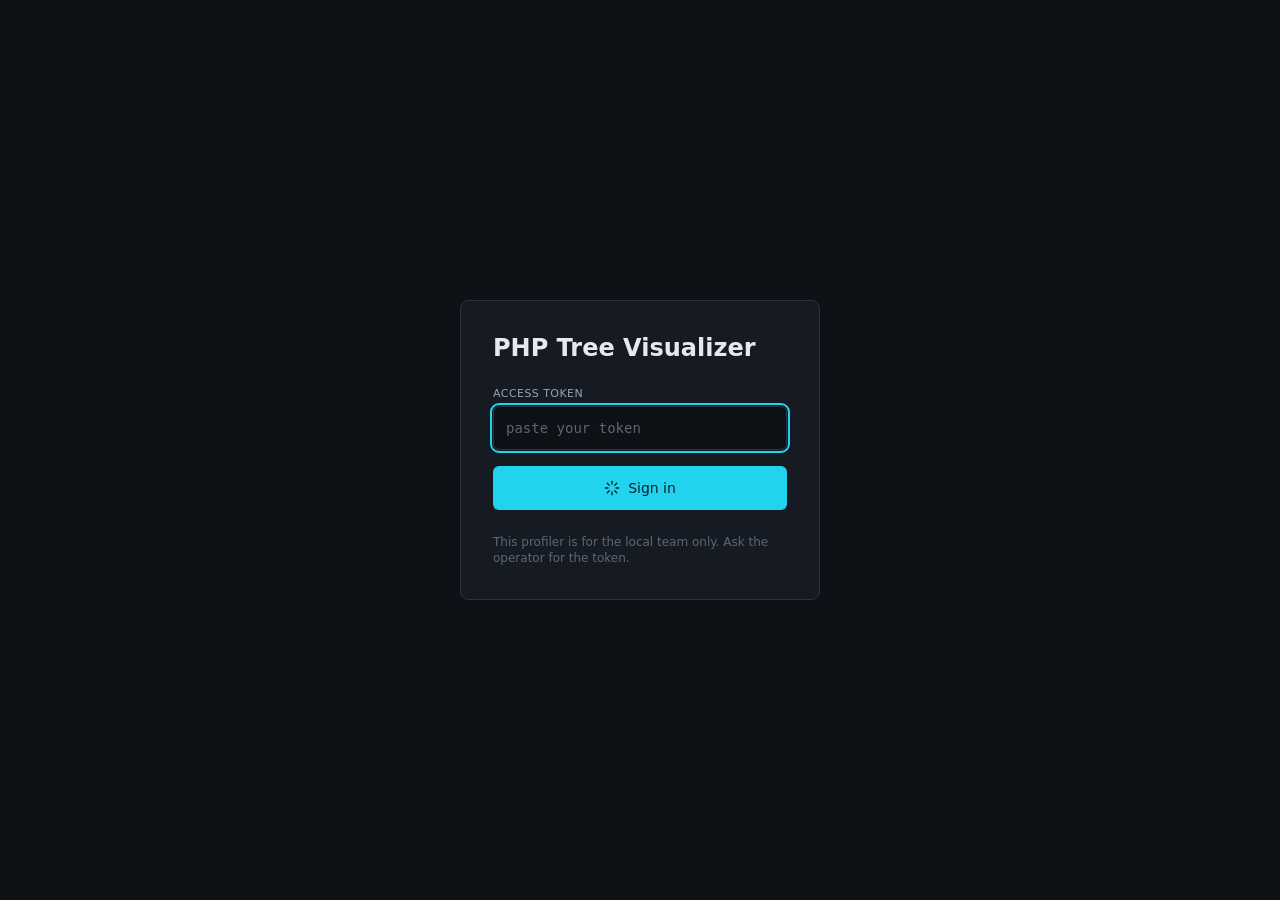
<file: viz/login.html>
<!DOCTYPE html>
<html lang="en">
<head>
  <meta charset="UTF-8">
  <meta name="viewport" content="width=device-width, initial-scale=1">

  <!--
    Content-Security-Policy: tight by design (no inline scripts, no
    inline styles, no remote anything). Mirrored at the proxy header
    layer when the operator wants belt+suspenders.
  -->
  <meta http-equiv="Content-Security-Policy" content="default-src 'self'; script-src 'self'; style-src 'self'; style-src-attr 'unsafe-inline'; img-src 'self' data:; connect-src 'self'; object-src 'none'; base-uri 'none'; frame-ancestors 'none'">

  <title>PHP Tree Visualizer — Sign in</title>
  <link rel="stylesheet" href="/viz/assets/styles.css">
</head>
<body class="login-page">

  <main>
    <section class="card login-card" aria-labelledby="login-title">

      <h1 id="login-title" class="display login-title">PHP Tree Visualizer</h1>

      <div id="login-banner" class="banner banner--danger login-banner" role="alert" hidden>
        <svg class="banner__icon" aria-hidden="true">
          <use href="/viz/assets/icons.svg#icon-alert-circle"/>
        </svg>
        <span id="login-banner-text"></span>
      </div>

      <form id="login-form" novalidate>
        <label for="login-token" class="micro login-label">Access token</label>
        <input
          id="login-token"
          name="token"
          type="password"
          autocomplete="current-password"
          required
          autofocus
          placeholder="paste your token"
          class="login-input"
        >
        <button id="login-submit" type="submit" class="button login-submit body-strong">
          <svg id="login-submit-icon" class="icon" aria-hidden="true" hidden>
            <use href="/viz/assets/icons.svg#icon-loader"/>
          </svg>
          <span id="login-submit-label">Sign in</span>
        </button>
      </form>

      <p class="small login-hint">
        This profiler is for the local team only. Ask the operator for the token.
      </p>

    </section>
  </main>

  <script type="module" src="/viz/js/login.js"></script>
</body>
</html>
</file>
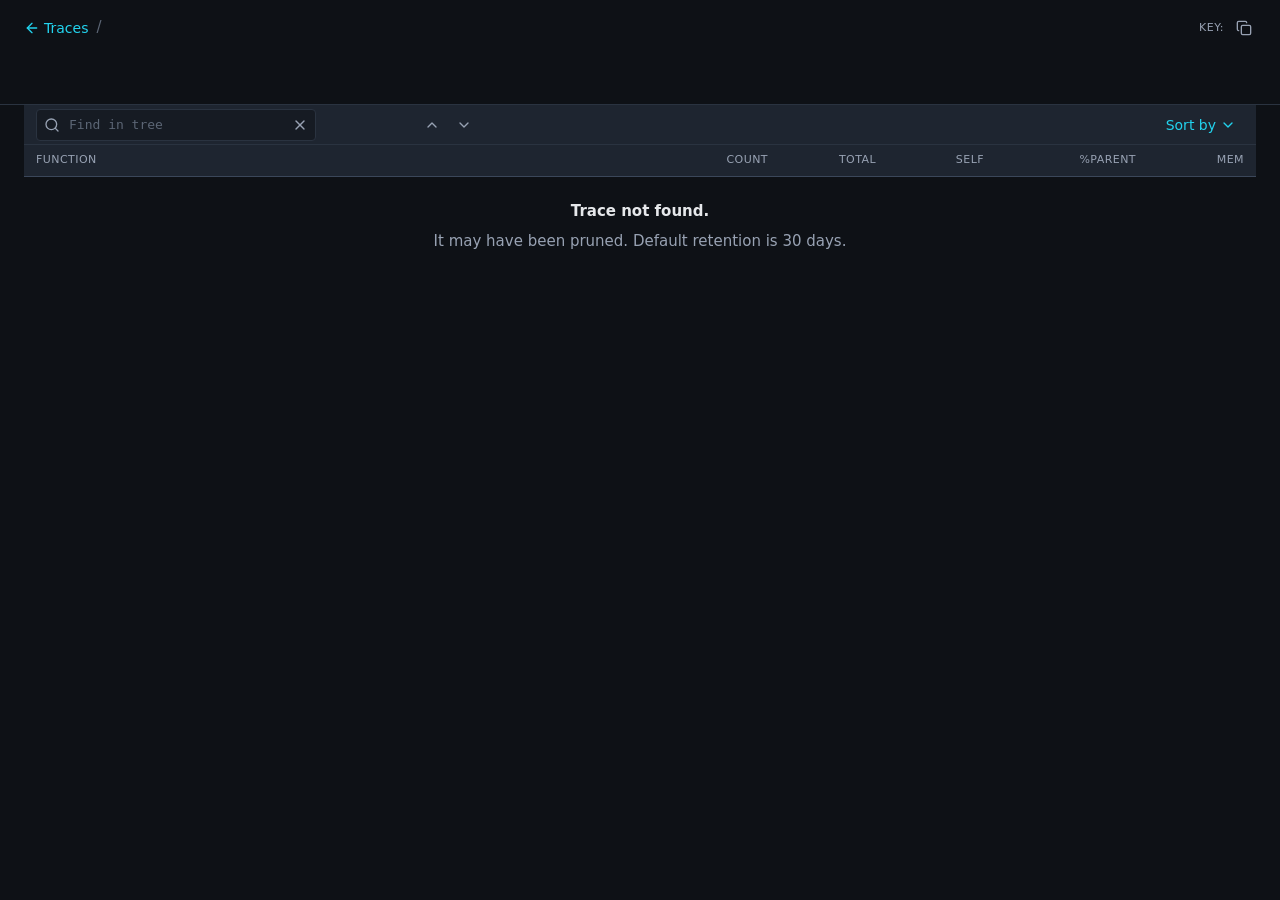
<file: viz/trace.html>
<!DOCTYPE html>
<html lang="en">
<head>
  <meta charset="UTF-8">
  <meta name="viewport" content="width=device-width, initial-scale=1">

  <meta http-equiv="Content-Security-Policy" content="default-src 'self'; script-src 'self'; style-src 'self'; style-src-attr 'unsafe-inline'; img-src 'self' data:; connect-src 'self'; object-src 'none'; base-uri 'none'; frame-ancestors 'none'">

  <title>PHP Tree Visualizer — Trace</title>
  <link rel="stylesheet" href="/viz/assets/styles.css">
</head>
<body class="trace-page">

  <header class="trace-header">
    <nav aria-label="Breadcrumb" class="breadcrumb">
      <a class="breadcrumb__back" href="/viz/index.html">
        <svg class="icon" aria-hidden="true">
          <use href="/viz/assets/icons.svg#icon-arrow-left"/>
        </svg>
        Traces
      </a>
      <span class="breadcrumb__sep" aria-hidden="true">/</span>
      <h1 id="trace-uri" class="breadcrumb__uri h1" title=""></h1>

      <div class="breadcrumb__key">
        <span class="micro breadcrumb__key-label">KEY:</span>
        <span id="trace-key-short" class="code"></span>
        <button id="copy-key" type="button" class="icon-button"
                aria-label="Copy full trace key">
          <svg class="icon" aria-hidden="true">
            <use href="/viz/assets/icons.svg#icon-copy"/>
          </svg>
        </button>
        <span id="copy-tooltip" class="copy-tooltip" hidden role="status"
              aria-live="polite">Copied</span>
      </div>
    </nav>

    <div id="metadata-strip" class="metadata-strip"></div>

    <div id="banner-zone" class="banner-zone"></div>
  </header>

  <main class="trace-body">
    <div id="error-banner" class="banner banner--danger" hidden></div>

    <div id="tree-wrapper" class="tree-wrapper">

      <div class="tree-search" role="search">
        <div class="tree-search__input-wrap">
          <svg class="icon tree-search__icon" aria-hidden="true">
            <use href="/viz/assets/icons.svg#icon-search"/>
          </svg>
          <input
            id="tree-search-input"
            type="search"
            class="tree-search__input"
            placeholder="Find in tree"
            aria-label="Find in tree"
            autocomplete="off"
            spellcheck="false"
          >
          <button id="tree-search-clear" type="button"
                  class="icon-button tree-search__clear"
                  aria-label="Clear search" hidden>
            <svg class="icon" aria-hidden="true">
              <use href="/viz/assets/icons.svg#icon-x"/>
            </svg>
          </button>
        </div>

        <span id="tree-search-count" class="small tree-search__count"
              role="status" aria-live="polite"></span>

        <button id="tree-search-prev" type="button"
                class="icon-button" aria-label="Previous match" disabled>
          <svg class="icon" aria-hidden="true">
            <use href="/viz/assets/icons.svg#icon-chevron-up"/>
          </svg>
        </button>
        <button id="tree-search-next" type="button"
                class="icon-button" aria-label="Next match" disabled>
          <svg class="icon" aria-hidden="true">
            <use href="/viz/assets/icons.svg#icon-chevron-down"/>
          </svg>
        </button>

        <div class="sort-dropdown">
          <button id="sort-trigger" type="button"
                  class="button button--text sort-dropdown__trigger"
                  aria-haspopup="menu" aria-expanded="false"
                  title="Sort the call tree by metric">
            Sort by
            <svg class="icon" aria-hidden="true">
              <use href="/viz/assets/icons.svg#icon-chevron-down"/>
            </svg>
          </button>
          <ul id="sort-menu" class="sort-dropdown__menu"
              role="menu" aria-labelledby="sort-trigger" hidden>
            <li role="menuitemradio" data-sort="total_wall_desc"
                aria-checked="true" tabindex="-1">Total (desc)</li>
            <li role="menuitemradio" data-sort="self_wall_desc"
                aria-checked="false" tabindex="-1">Self (desc)</li>
            <li role="menuitemradio" data-sort="count_desc"
                aria-checked="false" tabindex="-1">Count (desc)</li>
            <li role="menuitemradio" data-sort="mem_delta_desc"
                aria-checked="false" tabindex="-1">Mem (desc)</li>
            <li role="menuitemradio" data-sort="fqn_asc"
                aria-checked="false" tabindex="-1">Function (asc)</li>
          </ul>
        </div>
      </div>

      <div class="column-header" role="row">
        <span class="column-header__cell micro" role="columnheader"
              data-col="fqn">Function</span>
        <span class="column-header__cell micro column-header__cell--right"
              role="columnheader" data-col="count">Count</span>
        <span class="column-header__cell micro column-header__cell--right"
              role="columnheader" data-col="total_wall">Total</span>
        <span class="column-header__cell micro column-header__cell--right"
              role="columnheader" data-col="self_wall">Self</span>
        <span class="column-header__cell micro column-header__cell--right"
              role="columnheader" data-col="pct_parent">%Parent</span>
        <span class="column-header__cell micro column-header__cell--right"
              role="columnheader" data-col="mem_delta">Mem</span>
      </div>

      <div id="tree-viewport" class="tree-viewport"
           role="tree" aria-label="Call tree">
        <div id="tree-spacer" class="tree-spacer"></div>
        <ul id="tree-rows" class="tree-rows" role="presentation">
          <!-- Pre-rendered skeleton rows; replaced by detail.js on
               response. Five 28-px blocks per §3.3.9. -->
          <li class="skeleton-tree-row" aria-hidden="true">
            <div class="skeleton-row__block" style="width: 60%"></div>
          </li>
          <li class="skeleton-tree-row" aria-hidden="true">
            <div class="skeleton-row__block" style="width: 45%"></div>
          </li>
          <li class="skeleton-tree-row" aria-hidden="true">
            <div class="skeleton-row__block" style="width: 70%"></div>
          </li>
          <li class="skeleton-tree-row" aria-hidden="true">
            <div class="skeleton-row__block" style="width: 50%"></div>
          </li>
          <li class="skeleton-tree-row" aria-hidden="true">
            <div class="skeleton-row__block" style="width: 35%"></div>
          </li>
        </ul>
      </div>

      <!-- Inline empty state. Sibling of tree-viewport; detail.js
           swaps the two (one visible at a time) on client-side key
           validation failure or an API 404. See the
           frontend-trace-detail-core capability's "404 renders the
           Trace not found empty state" requirement. -->
      <div id="tree-empty" class="tree-empty" hidden>
        <p class="tree-empty__title"></p>
        <p class="tree-empty__body"></p>
      </div>
    </div>

    <!-- Copy-fallback modal: hidden by default; shown when the
         clipboard API rejects or is absent. -->
    <div id="copy-modal" class="modal" hidden role="dialog"
         aria-modal="true" aria-labelledby="copy-modal-title">
      <div class="modal__card">
        <h2 id="copy-modal-title" class="h2">Copy trace key</h2>
        <p class="small">Select all and copy with Ctrl/Cmd+C.</p>
        <input id="copy-modal-input" type="text" readonly
               class="login-input copy-modal__input">
        <button id="copy-modal-close" type="button" class="button">OK</button>
      </div>
    </div>
  </main>

  <script type="module" src="/viz/js/detail.js"></script>
</body>
</html>
</file>
<file: viz/assets/styles.css>
/*
 * php-tree-visualizer — design system + login/list page styles.
 *
 * Sections (matches design.md D-11):
 *   1. Tokens (§3.3.5.1-9) — :root custom properties.
 *   2. Base — *, html, body, focus-visible, prefers-* media.
 *   3. Typography utilities — .display, .h1, .body, etc.
 *   4. Layout primitives — .card, .chip, .banner, .button.
 *   5. Page: login.
 *   6. Page: list.
 *
 * Phase 6 will add a section 7+ for the call-tree row.
 */


/* ============================================================
 * 1. Tokens (SPECIFICATION.md §3.3.5)
 * ============================================================ */

:root {
  /* Surfaces */
  --bg:            #0E1116;
  --surface:       #161B23;
  --surface-2:     #1E2530;
  --surface-3:     #28303D;
  --border:        #2A3340;
  --border-strong: #3B475A;

  /* Foregrounds */
  --fg:           #E6E8EB;
  --fg-muted:     #98A2B3;
  --fg-subtle:    #5C6675;
  --fg-on-accent: #06212A;

  /* Brand / interactive */
  --accent:        #22D3EE;
  --accent-strong: #06B6D4;
  --accent-bg:     #164E5E;

  /* Semantic */
  --success:    #34D399;
  --warn:       #FBBF24;
  --warn-bg:    #3B2E0F;
  --danger:     #F87171;
  --danger-bg:  #3F1B1F;
  --info:       #60A5FA;
  --info-bg:    #1E2A3F;

  /* Hot-path gradient (reserved for Phase 6's heatmap math). */
  --hot-0:      #0E7490;
  --hot-1:      #0891B2;
  --hot-2:      #22D3EE;
  --hot-3:      #67E8F9;

  /* Focus ring */
  --focus:      #22D3EE;

  /* Typography */
  --font-sans: -apple-system, BlinkMacSystemFont, "Segoe UI", Inter,
               system-ui, sans-serif;
  --font-mono: ui-monospace, "JetBrains Mono", "SF Mono",
               Menlo, Consolas, monospace;

  /* Spacing scale */
  --s-1:  4px;
  --s-2:  8px;
  --s-3: 12px;
  --s-4: 16px;
  --s-5: 24px;
  --s-6: 32px;
  --s-7: 48px;

  /* Motion durations (§3.3.5.5) */
  --motion-chevron:        120ms;
  --motion-hover:          100ms;
  --motion-row-appear:      80ms;
  --motion-banner:         160ms;
  --motion-skeleton:      1500ms;
  --motion-pulse:         1600ms;
  --motion-loader:        1000ms;

  /* Z-index layers (§3.3.5.9) */
  --z-base:      0;
  --z-sticky:   10;
  --z-banner:   20;
  --z-overlay: 100;
}


/* ============================================================
 * 2. Base
 * ============================================================ */

*, *::before, *::after {
  box-sizing: border-box;
}

html, body {
  margin: 0;
  padding: 0;
  background: var(--bg);
  color: var(--fg);
  font-family: var(--font-sans);
  font-size: 15px;
  line-height: 1.45;
  -webkit-font-smoothing: antialiased;
  text-rendering: optimizeLegibility;
}

/* SPECIFICATION.md §3.3.5.7 — visible on every focusable element. */
:focus-visible {
  outline: 2px solid var(--focus);
  outline-offset: 1px;
  border-radius: inherit;
}

/* SPECIFICATION.md §3.3.5.5 — strip every animation/transition
 * for reduced-motion users. Page-level animations declare
 * themselves below; this is the global escape hatch. */
@media (prefers-reduced-motion: reduce) {
  *, *::before, *::after {
    animation-duration: 0.01ms !important;
    animation-iteration-count: 1 !important;
    transition-duration: 0.01ms !important;
    scroll-behavior: auto !important;
  }
}


/* ============================================================
 * 3. Typography utilities (§3.3.5.2)
 * ============================================================ */

.display {
  font-size: 24px;
  line-height: 1.25;
  font-weight: 600;
}

.h1 {
  font-size: 20px;
  line-height: 1.3;
  font-weight: 600;
}

.h2 {
  font-size: 17px;
  line-height: 1.35;
  font-weight: 600;
}

.body {
  font-size: 14px;
  line-height: 1.45;
  font-weight: 400;
}

.body-strong {
  font-size: 14px;
  line-height: 1.45;
  font-weight: 500;
}

.small {
  font-size: 12px;
  line-height: 1.4;
  font-weight: 400;
}

.micro {
  font-size: 11px;
  line-height: 1.35;
  font-weight: 500;
  text-transform: uppercase;
  letter-spacing: 0.04em;
}

.code {
  font-family: var(--font-mono);
  font-size: 13px;
  line-height: 1.4;
  font-variant-numeric: tabular-nums;
}


/* ============================================================
 * 4. Layout primitives
 * ============================================================ */

.card {
  background: var(--surface);
  border: 1px solid var(--border);
  border-radius: 8px;
  padding: var(--s-6);
}

.chip {
  display: inline-flex;
  align-items: center;
  gap: var(--s-1);
  height: 22px;
  padding: 0 var(--s-2);
  font-size: 11px;
  font-weight: 500;
  letter-spacing: 0.02em;
  border-radius: 4px;
  background: var(--surface-2);
  color: var(--fg);
}

.chip--warn   { background: var(--warn-bg);   color: var(--warn); }
.chip--danger { background: var(--danger-bg); color: var(--danger); }
.chip--success{ background: var(--accent-bg); color: var(--accent); }

.banner {
  display: flex;
  align-items: center;
  gap: var(--s-2);
  height: 40px;
  padding: 0 var(--s-3);
  border-radius: 6px;
  font-size: 13px;
}

.banner--danger { background: var(--danger-bg); color: var(--danger); }
.banner--warn   { background: var(--warn-bg);   color: var(--warn); }
.banner--info   { background: var(--info-bg);   color: var(--info); }

/* Explicit `display: flex` on .banner above outweighs the user-agent
 * stylesheet's `[hidden] { display: none }`. JS toggling `hidden`
 * is a silent no-op without this override. Same pattern as the
 * existing .modal[hidden] / .sort-dropdown__menu[hidden] /
 * .phptv-tooltip[hidden] rules elsewhere in this file. */
.banner[hidden] { display: none; }

.banner__icon {
  width: 20px;
  height: 20px;
  flex-shrink: 0;
}

.button {
  display: inline-flex;
  align-items: center;
  justify-content: center;
  gap: var(--s-2);
  min-height: 32px;
  padding: 0 var(--s-3);
  background: var(--accent);
  color: var(--fg-on-accent);
  border: none;
  border-radius: 6px;
  font: 500 14px/1 var(--font-sans);
  cursor: pointer;
  transition: background var(--motion-hover) ease-out;
}

.button:hover:not([disabled]) {
  background: var(--accent-strong);
}

.button[disabled] {
  cursor: default;
  opacity: 0.7;
}

.button--text {
  background: transparent;
  color: var(--accent);
  min-height: auto;
  padding: var(--s-1) var(--s-2);
}

.button--text:hover { background: var(--surface-2); }

.icon-button {
  display: inline-flex;
  align-items: center;
  justify-content: center;
  width: 24px;
  height: 24px;
  background: transparent;
  color: var(--fg-muted);
  border: none;
  border-radius: 4px;
  cursor: pointer;
  transition: color var(--motion-hover) ease-out,
              background var(--motion-hover) ease-out;
}

.icon-button:hover { color: var(--fg); background: var(--surface-2); }

.icon { width: 16px; height: 16px; flex-shrink: 0; }
.icon--lg { width: 20px; height: 20px; }


/* ============================================================
 * 5. Page: login (§3.3.6.1)
 * ============================================================ */

.login-page {
  display: flex;
  align-items: center;
  justify-content: center;
  min-height: 100vh;
}

.login-card {
  width: 360px;
  padding: var(--s-6);
}

.login-title {
  margin: 0 0 var(--s-5) 0;
  color: var(--fg);
}

.login-label {
  display: block;
  margin: 0 0 var(--s-1) 0;
  color: var(--fg-muted);
}

.login-input {
  width: 100%;
  height: 44px;
  margin-bottom: var(--s-4);
  padding: 0 var(--s-3);
  background: var(--bg);
  border: 1px solid var(--border);
  border-radius: 6px;
  color: var(--fg);
  font-family: var(--font-mono);
  font-size: 14px;
}

.login-input::placeholder { color: var(--fg-subtle); }
.login-input[readonly]    { opacity: 0.7; }

.login-submit {
  width: 100%;
  height: 44px;
  margin-bottom: var(--s-5);
  border-radius: 6px;
}

.login-hint {
  margin: 0;
  color: var(--fg-subtle);
  line-height: 1.4;
}

.login-banner {
  margin: 0 0 var(--s-4) 0;
}


/* ============================================================
 * 6. Page: list (§3.3.6.2)
 * ============================================================ */

.list-page {
  max-width: 1024px;
  margin: 0 auto;
  padding: var(--s-5) var(--s-5);
}

@media (min-width: 1280px) {
  .list-page { padding-left: var(--s-7); padding-right: var(--s-7); }
}

.traces-header {
  position: sticky;
  top: 0;
  z-index: var(--z-sticky);
  display: flex;
  align-items: center;
  justify-content: space-between;
  gap: var(--s-3);
  padding: var(--s-4) 0;
  background: var(--bg);
  border-bottom: 1px solid var(--border);
}

.traces-title {
  margin: 0;
  color: var(--fg);
}

.traces-title__separator { color: var(--fg-subtle); }
.traces-title__count     { color: var(--fg-muted); font-weight: 400; }

.filter {
  position: relative;
  width: 320px;
}

.filter__icon {
  position: absolute;
  top: 50%;
  left: var(--s-2);
  transform: translateY(-50%);
  color: var(--fg-muted);
  pointer-events: none;
}

.filter__input {
  width: 100%;
  height: 36px;
  padding: 0 var(--s-6) 0 var(--s-6);
  background: var(--surface);
  border: 1px solid var(--border);
  border-radius: 6px;
  color: var(--fg);
  font-family: var(--font-mono);
  font-size: 13px;
}

.filter__input::placeholder { color: var(--fg-subtle); }

.filter__clear {
  position: absolute;
  top: 50%;
  right: var(--s-1);
  transform: translateY(-50%);
}

/* Progress strip while a filter request is in flight. */
.filter__progress {
  position: absolute;
  left: 0;
  right: 0;
  bottom: 0;
  height: 2px;
  background: var(--accent);
  opacity: 0;
  transform-origin: left center;
  pointer-events: none;
}

.filter--loading .filter__progress {
  opacity: 1;
  animation: phptv-progress 1500ms linear infinite;
}

@keyframes phptv-progress {
  0%   { transform: scaleX(0); }
  50%  { transform: scaleX(0.6); }
  100% { transform: scaleX(1); }
}

.traces-list {
  display: flex;
  flex-direction: column;
  gap: 1px;
  margin: var(--s-4) 0 0 0;
  padding: 0;
  list-style: none;
}

.trace-row {
  display: grid;
  grid-template-columns: var(--s-4) 1fr auto;
  align-items: center;
  gap: var(--s-3);
  height: 64px;
  padding: 0 var(--s-3);
  background: var(--surface);
  color: inherit;
  border-radius: 6px;
  text-decoration: none;
  transition: background var(--motion-hover) ease-out;
}

.trace-row:hover { background: var(--surface-2); cursor: pointer; }

.trace-row:focus-visible {
  outline: 2px solid var(--accent);
  outline-offset: -2px;
  background: var(--accent-bg);
}

.trace-row__state-dot {
  width: 8px;
  height: 8px;
  border-radius: 50%;
  background: var(--success);
}

.trace-row--active .trace-row__state-dot {
  background: var(--warn);
  animation: phptv-pulse var(--motion-pulse) ease-in-out infinite;
}

@keyframes phptv-pulse {
  0%, 100% { transform: scale(1);   opacity: 1; }
  50%      { transform: scale(1.4); opacity: 0.5; }
}

.trace-row__main {
  display: flex;
  flex-direction: column;
  gap: 2px;
  min-width: 0;
}

.trace-row__uri {
  color: var(--fg);
  overflow: hidden;
  text-overflow: ellipsis;
  white-space: nowrap;
}

.trace-row__sub {
  display: flex;
  align-items: center;
  gap: var(--s-2);
  color: var(--fg-muted);
  overflow: hidden;
  text-overflow: ellipsis;
  white-space: nowrap;
}

.trace-row__metrics {
  display: flex;
  flex-direction: column;
  align-items: flex-end;
  gap: 2px;
  text-align: right;
}

.trace-row__calls {
  color: var(--fg);
}

.trace-row__wall-and-state {
  display: flex;
  align-items: center;
  gap: var(--s-2);
  color: var(--fg-muted);
}

.trace-row__state-chip {
  display: inline-flex;
  align-items: center;
  height: 22px;
  padding: 0 var(--s-2);
  border-radius: 4px;
  font-size: 11px;
  font-weight: 500;
  letter-spacing: 0.02em;
}

.trace-row--active .trace-row__state-chip {
  background: var(--warn-bg);
  color: var(--warn);
}

.trace-row--finalized .trace-row__state-chip {
  background: var(--accent-bg);
  color: var(--accent);
}

.list-footer {
  display: flex;
  justify-content: space-between;
  align-items: center;
  height: 48px;
  padding: 0 var(--s-3);
  color: var(--fg-muted);
}

/* Skeleton row pattern (§3.3.9). */
.skeleton-row {
  height: 64px;
  padding: 0 var(--s-3);
  border-radius: 6px;
  background: var(--surface);
  display: grid;
  grid-template-columns: var(--s-4) 1fr 160px;
  align-items: center;
  gap: var(--s-3);
}

.skeleton-row__block {
  background: var(--surface-2);
  border-radius: 4px;
  height: 12px;
  position: relative;
  overflow: hidden;
}

.skeleton-row__block--lg { height: 16px; }

.skeleton-row__block::after {
  content: "";
  position: absolute;
  inset: 0;
  background: linear-gradient(
    90deg,
    transparent 0%,
    rgba(255, 255, 255, 0.04) 50%,
    transparent 100%
  );
  animation: phptv-shimmer var(--motion-skeleton) linear infinite;
}

@keyframes phptv-shimmer {
  0%   { transform: translateX(-100%); }
  100% { transform: translateX(100%); }
}

.empty-state {
  display: flex;
  flex-direction: column;
  align-items: center;
  gap: var(--s-4);
  padding: var(--s-7) var(--s-5);
  text-align: center;
  color: var(--fg-muted);
}

.empty-state__title { color: var(--fg); margin: 0; }
.empty-state__body  { max-width: 480px; margin: 0; }

/* Same [hidden] override as .banner above — see that comment for
 * the rationale. Defensive: the trace-detail page no longer uses a
 * static .empty-state block, but the trace-list page still builds
 * .empty-state dynamically. Keeps the pattern consistent. */
.empty-state[hidden] { display: none; }

/* The illustration is a simple 96x96 stroked SVG; the .empty-state
 * container handles sizing. */
.empty-state__illustration {
  width: 96px;
  height: 96px;
  color: var(--fg-subtle);
}

.list-error {
  margin: var(--s-3) 0;
}


/* ============================================================
 * 7. Page: trace detail (§3.3.6.3)
 * ============================================================ */

.trace-page {
  display: flex;
  flex-direction: column;
  height: 100vh;
  overflow: hidden;
}

.trace-header {
  flex-shrink: 0;
  padding: var(--s-3) var(--s-5);
  border-bottom: 1px solid var(--border);
  background: var(--bg);
}

.breadcrumb {
  display: flex;
  align-items: center;
  gap: var(--s-2);
  height: 32px;
  min-width: 0;
}

.breadcrumb__back {
  display: inline-flex;
  align-items: center;
  gap: var(--s-1);
  color: var(--accent);
  text-decoration: none;
  font-size: 14px;
  flex-shrink: 0;
}

.breadcrumb__back:hover { text-decoration: underline; }

.breadcrumb__sep {
  color: var(--fg-subtle);
  flex-shrink: 0;
}

.breadcrumb__uri {
  flex: 1;
  min-width: 0;
  margin: 0;
  font-size: 16px;
  line-height: 1.3;
  color: var(--fg);
  overflow: hidden;
  text-overflow: ellipsis;
  white-space: nowrap;
}

.breadcrumb__key {
  display: inline-flex;
  align-items: center;
  gap: var(--s-1);
  flex-shrink: 0;
  position: relative;
}

.breadcrumb__key-label { color: var(--fg-muted); }

.copy-tooltip {
  position: absolute;
  top: 100%;
  right: 0;
  margin-top: var(--s-1);
  padding: var(--s-1) var(--s-2);
  background: var(--surface-3);
  border: 1px solid var(--border-strong);
  border-radius: 4px;
  color: var(--fg);
  font-size: 12px;
  white-space: nowrap;
  z-index: var(--z-overlay);
}

.metadata-strip {
  display: flex;
  flex-wrap: wrap;
  align-items: center;
  gap: var(--s-3);
  height: 40px;
  margin-top: var(--s-2);
  font-size: 13px;
  color: var(--fg-muted);
}

.metadata-chip {
  display: inline-flex;
  align-items: center;
  gap: var(--s-2);
  height: 24px;
  padding: 0 var(--s-3);
  background: var(--surface-2);
  border: 1px solid var(--border);
  border-radius: 4px;
}

.metadata-chip__label { color: var(--fg-muted); }
.metadata-chip__value { color: var(--fg); }

.metadata-chip--warn   .metadata-chip__value { color: var(--warn); }
.metadata-chip--danger .metadata-chip__value { color: var(--danger); }

.metadata-chip__dot {
  width: 8px;
  height: 8px;
  border-radius: 50%;
  background: var(--success);
}

.metadata-chip--active .metadata-chip__dot {
  background: var(--warn);
  animation: phptv-pulse var(--motion-pulse) ease-in-out infinite;
}

.banner-zone {
  display: flex;
  flex-direction: column;
  gap: var(--s-1);
  margin-top: var(--s-2);
}

.banner-zone:empty { display: none; }


/* ============================================================
 * 8. Call-tree row (§3.3.7)
 * ============================================================ */

.trace-body {
  flex: 1;
  min-height: 0;
  padding: 0 var(--s-5);
  display: flex;
  flex-direction: column;
}

.tree-wrapper {
  flex: 1;
  min-height: 0;
  display: flex;
  flex-direction: column;
}

/* Same [hidden] override as .banner / .empty-state above. Defensive
 * — current detail.js doesn't toggle tree-wrapper hidden anymore,
 * but the override keeps the door closed if a future contributor
 * does and the CSS bug returns. */
.tree-wrapper[hidden] { display: none; }

/* Inline empty state inside the tree zone — a small text-only block
 * below the column header, shown in place of the tree viewport when
 * the trace doesn't exist or has no calls. Plain default `display`
 * (block), so `[hidden]` works via the user-agent rule alone. */
.tree-empty {
  padding: var(--s-5) var(--s-3);
  text-align: center;
  color: var(--fg-muted);
}

.tree-empty__title {
  color: var(--fg);
  font-weight: 600;
  margin: 0 0 var(--s-2);
}

.tree-empty__body {
  max-width: 480px;
  margin: 0 auto;
}

/* §3.3.7.1 — row grid; same widths the column header uses. */
.tree-row,
.column-header,
.skeleton-tree-row {
  display: grid;
  grid-template-columns:
    minmax(320px, 1fr)   /* Function */
    80px                 /* Count */
    96px                 /* Total */
    96px                 /* Self */
    140px                /* %Parent */
    96px;                /* Mem */
  column-gap: var(--s-3);
  align-items: center;
}

.column-header {
  position: sticky;
  top: 0;
  z-index: var(--z-sticky);
  height: 32px;
  padding: 0 var(--s-3);
  background: var(--surface-2);
  border-bottom: 1px solid var(--border-strong);
}

.column-header__cell {
  color: var(--fg-muted);
}

.column-header__cell--right {
  text-align: right;
}

.tree-viewport {
  position: relative;
  flex: 1;
  min-height: 0;
  overflow-y: auto;
  overflow-x: hidden;
}

/* The spacer carries the full virtual height. */
.tree-spacer {
  position: absolute;
  top: 0;
  left: 0;
  width: 1px;
  pointer-events: none;
}

/* The rendered rows are absolutely positioned at the current
 * window's top. detail.js sets `transform: translateY(<N>px)`. */
.tree-rows {
  list-style: none;
  margin: 0;
  padding: 0;
  position: absolute;
  top: 0;
  left: 0;
  right: 0;
  will-change: transform;
}

.tree-row {
  height: 28px;
  padding: 0 var(--s-3);
  color: var(--fg);
  cursor: default;
  border-left: 2px solid transparent;
}

.tree-row:hover { background: var(--surface-2); }

.tree-row:focus-visible,
.tree-row.is-focused {
  background: var(--accent-bg);
  border-left-color: var(--accent);
  outline: none;
}

.tree-row--unresolved {
  border-left-color: var(--danger);
}

.tree-row--unresolved .tree-row__fqn {
  color: var(--danger);
}

.tree-row__function {
  display: flex;
  align-items: center;
  gap: var(--s-1);
  min-width: 0;
}

.tree-row__indent {
  flex-shrink: 0;
  /* `width: calc(var(--depth, 0) * 16px)` — CSP-safe via class on
   * the row element setting --depth. */
}

/* 21 indent buckets (0..20 depths). The detail page caps at depth
 * 20 visually; deeper trees still expand but stop indenting at 20
 * (the chevron and fqn stay readable). */
.tree-row--indent-0  .tree-row__indent { width:   0px; }
.tree-row--indent-1  .tree-row__indent { width:  16px; }
.tree-row--indent-2  .tree-row__indent { width:  32px; }
.tree-row--indent-3  .tree-row__indent { width:  48px; }
.tree-row--indent-4  .tree-row__indent { width:  64px; }
.tree-row--indent-5  .tree-row__indent { width:  80px; }
.tree-row--indent-6  .tree-row__indent { width:  96px; }
.tree-row--indent-7  .tree-row__indent { width: 112px; }
.tree-row--indent-8  .tree-row__indent { width: 128px; }
.tree-row--indent-9  .tree-row__indent { width: 144px; }
.tree-row--indent-10 .tree-row__indent { width: 160px; }
.tree-row--indent-11 .tree-row__indent { width: 176px; }
.tree-row--indent-12 .tree-row__indent { width: 192px; }
.tree-row--indent-13 .tree-row__indent { width: 208px; }
.tree-row--indent-14 .tree-row__indent { width: 224px; }
.tree-row--indent-15 .tree-row__indent { width: 240px; }
.tree-row--indent-16 .tree-row__indent { width: 256px; }
.tree-row--indent-17 .tree-row__indent { width: 272px; }
.tree-row--indent-18 .tree-row__indent { width: 288px; }
.tree-row--indent-19 .tree-row__indent { width: 304px; }
.tree-row--indent-20 .tree-row__indent { width: 320px; }

.tree-row__chevron {
  flex-shrink: 0;
  width: 20px;
  height: 28px;
  display: inline-flex;
  align-items: center;
  justify-content: center;
  background: transparent;
  border: none;
  color: var(--fg-muted);
  cursor: pointer;
}

.tree-row__chevron[hidden] { visibility: hidden; display: inline-flex; }

.tree-row__chevron .icon {
  width: 16px;
  height: 16px;
}

.tree-row--loading .tree-row__chevron .icon {
  animation: phptv-rotate var(--motion-loader) linear infinite;
  color: var(--accent);
}

.tree-row--load-error .tree-row__chevron .icon {
  color: var(--danger);
}

@keyframes phptv-rotate {
  from { transform: rotate(0deg); }
  to   { transform: rotate(360deg); }
}

.tree-row__fqn {
  font-family: var(--font-mono);
  font-size: 13px;
  overflow: hidden;
  text-overflow: ellipsis;
  white-space: nowrap;
  min-width: 0;
}

.fn-badge--int {
  display: inline-flex;
  align-items: center;
  height: 18px;
  padding: 0 var(--s-1);
  margin: 0 var(--s-1);
  border: 1px solid var(--border-strong);
  border-radius: 2px;
  font-family: var(--font-mono);
  font-size: 11px;
  font-weight: 500;
  color: var(--fg-muted);
  flex-shrink: 0;
}

.tree-row__file-line {
  flex-shrink: 0;
  margin-left: var(--s-2);
  font-family: var(--font-mono);
  font-size: 12px;
  color: var(--fg-muted);
  overflow: hidden;
  text-overflow: ellipsis;
  white-space: nowrap;
  min-width: 0;
}

.tree-row__anomaly-slot {
  flex-shrink: 0;
  width: 24px;
  height: 28px;
  display: inline-flex;
  align-items: center;
  justify-content: flex-end;
  gap: 2px;
}

.tree-row__anomaly-slot .icon {
  width: 16px;
  height: 16px;
}

.anomaly-icon--warn   { color: var(--warn); }
.anomaly-icon--danger { color: var(--danger); }

/* Numeric cells (§3.3.7.1). */
.tree-row__cell {
  font-family: var(--font-mono);
  font-size: 13px;
  font-variant-numeric: tabular-nums;
  text-align: right;
  color: var(--fg);
}

.tree-row__cell--zero    { color: var(--fg-subtle); }
.tree-row__cell--muted   { color: var(--fg-muted); }
.tree-row__cell--danger  { color: var(--danger); }

/* %Parent column = hot-path bar + percent text. */
.tree-row__pct-cell {
  display: inline-flex;
  align-items: center;
  justify-content: flex-end;
  gap: var(--s-2);
  font-family: var(--font-mono);
  font-size: 13px;
  font-variant-numeric: tabular-nums;
  color: var(--fg);
}

.tree-row__pct-text {
  width: 40px;
  text-align: right;
}

.hot-bar {
  width: 80px;
  height: 6px;
  background: var(--surface-2);
  border-radius: 3px;
  overflow: hidden;
  flex-shrink: 0;
}

.hot-bar__fill {
  height: 100%;
  background: linear-gradient(to right, var(--hot-0), var(--hot-3));
  border-radius: 3px;
}

/* 21 width buckets (D-6 — CSP-safe, no inline style attributes).
 * Bucket N has width N% (N in {0, 5, 10, ..., 100}). The row
 * builder rounds %parent to the nearest bucket. */
.hot-bar__fill--0   { width:   0%; }
.hot-bar__fill--5   { width:   5%; }
.hot-bar__fill--10  { width:  10%; }
.hot-bar__fill--15  { width:  15%; }
.hot-bar__fill--20  { width:  20%; }
.hot-bar__fill--25  { width:  25%; }
.hot-bar__fill--30  { width:  30%; }
.hot-bar__fill--35  { width:  35%; }
.hot-bar__fill--40  { width:  40%; }
.hot-bar__fill--45  { width:  45%; }
.hot-bar__fill--50  { width:  50%; }
.hot-bar__fill--55  { width:  55%; }
.hot-bar__fill--60  { width:  60%; }
.hot-bar__fill--65  { width:  65%; }
.hot-bar__fill--70  { width:  70%; }
.hot-bar__fill--75  { width:  75%; }
.hot-bar__fill--80  { width:  80%; }
.hot-bar__fill--85  { width:  85%; }
.hot-bar__fill--90  { width:  90%; }
.hot-bar__fill--95  { width:  95%; }
.hot-bar__fill--100 { width: 100%; }

/* Skeleton row for the tree zone (28-px version). */
.skeleton-tree-row {
  height: 28px;
  padding: 0 var(--s-3);
  background: var(--surface);
  border-radius: 4px;
}

.skeleton-tree-row .skeleton-row__block {
  height: 12px;
  margin-left: 24px;
}

/* Copy-fallback modal (D-8). */
.modal {
  position: fixed;
  inset: 0;
  background: rgba(0, 0, 0, 0.5);
  z-index: var(--z-overlay);
  display: flex;
  align-items: center;
  justify-content: center;
}

.modal[hidden] { display: none; }

.modal__card {
  width: 480px;
  max-width: 90vw;
  background: var(--surface);
  border: 1px solid var(--border-strong);
  border-radius: 8px;
  padding: var(--s-5);
  display: flex;
  flex-direction: column;
  gap: var(--s-3);
}

.copy-modal__input {
  margin: 0;
}


/* ============================================================
 * 9. Tree search + sort chrome (§3.3.8.1 + §3.3.8.3 + §3.3.7.8)
 * ============================================================ */

.tree-search {
  position: sticky;
  top: 0;
  z-index: var(--z-sticky);
  display: flex;
  align-items: center;
  gap: var(--s-2);
  height: 40px;
  padding: 0 var(--s-3);
  background: var(--surface-2);
  border-bottom: 1px solid var(--border);
}

.tree-search__input-wrap {
  position: relative;
  width: 280px;
}

.tree-search__icon {
  position: absolute;
  top: 50%;
  left: var(--s-2);
  transform: translateY(-50%);
  color: var(--fg-muted);
  pointer-events: none;
}

.tree-search__input {
  width: 100%;
  height: 32px;
  padding: 0 var(--s-6) 0 var(--s-6);
  background: var(--surface);
  border: 1px solid var(--border);
  border-radius: 4px;
  color: var(--fg);
  font-family: var(--font-mono);
  font-size: 13px;
}

.tree-search__input::placeholder { color: var(--fg-subtle); }

.tree-search__input--no-matches {
  border-bottom-color: var(--danger);
}

.tree-search__clear {
  position: absolute;
  top: 50%;
  right: var(--s-1);
  transform: translateY(-50%);
}

.tree-search__count {
  color: var(--fg-muted);
  min-width: 88px;
}

.tree-search__count--no-matches {
  color: var(--danger);
}

/* Match-highlight: span wrapped inside the fqn for matched chars. */
.tree-row__fqn-match {
  outline: 1px solid rgba(251, 191, 36, 0.3);  /* --warn @ 30% */
  text-decoration: underline rgba(251, 191, 36, 0.6);
  text-decoration-thickness: 1px;
  text-underline-offset: 2px;
}

/* Current-match row background (overridden by focused-row state if
 * both apply — see §3.3.10 collision note in design.md OQ-1). */
.tree-row--current-match {
  background: var(--accent-bg);
}

.tree-row.is-focused {
  background: var(--accent-bg);
  border-left-color: var(--accent);
}

/* Sort dropdown */
.sort-dropdown {
  position: relative;
  margin-left: auto;
}

.sort-dropdown__trigger {
  display: inline-flex;
  align-items: center;
  gap: var(--s-1);
}

.sort-dropdown__trigger .icon {
  transition: transform var(--motion-chevron) ease-out;
}

.sort-dropdown__trigger[aria-expanded="true"] .icon {
  transform: rotate(180deg);
}

.sort-dropdown__menu {
  position: absolute;
  top: calc(100% + var(--s-1));
  right: 0;
  min-width: 180px;
  margin: 0;
  padding: var(--s-1) 0;
  list-style: none;
  background: var(--surface-2);
  border: 1px solid var(--border-strong);
  border-radius: 6px;
  box-shadow: 0 8px 24px rgba(0, 0, 0, 0.4);
  z-index: var(--z-overlay);
}

.sort-dropdown__menu[hidden] { display: none; }

.sort-dropdown__menu li {
  padding: var(--s-2) var(--s-3);
  font-size: 13px;
  cursor: pointer;
}

.sort-dropdown__menu li:hover {
  background: var(--surface-3);
}

.sort-dropdown__menu li[aria-checked="true"] {
  color: var(--accent);
}

.sort-dropdown__menu li[aria-checked="true"]::before {
  content: "✓ ";
  margin-right: var(--s-1);
}

/* Active-column visual on the column header (§3.3.7.8). */
.column-header__cell--active {
  color: var(--accent);
  position: relative;
  display: inline-flex;
  align-items: center;
  gap: var(--s-1);
  justify-content: flex-end;
}

.column-header__cell--active[data-col="fqn"] {
  justify-content: flex-start;
}

.column-header__cell--active::after {
  content: "";
  position: absolute;
  left: 0;
  right: 0;
  bottom: -1px;
  height: 2px;
  background: var(--accent);
}

.column-header__cell--sort-indicator .icon {
  width: 14px;
  height: 14px;
}


/* ============================================================
 * 10. Tooltip popper (§3.3.8.7)
 * ============================================================ */

.phptv-tooltip {
  position: fixed;
  z-index: var(--z-overlay);
  max-width: 320px;
  padding: 6px;
  background: var(--surface-3);
  border: 1px solid var(--border-strong);
  border-radius: 4px;
  color: var(--fg);
  font-size: 12px;
  line-height: 1.4;
  pointer-events: none;
  opacity: 0;
  transition: opacity 100ms ease-out;
}

.phptv-tooltip.is-visible {
  opacity: 1;
}

.phptv-tooltip[hidden] { display: none; }

@media (prefers-reduced-motion: reduce) {
  .phptv-tooltip { transition-duration: 0.01ms !important; }
}
</file>
